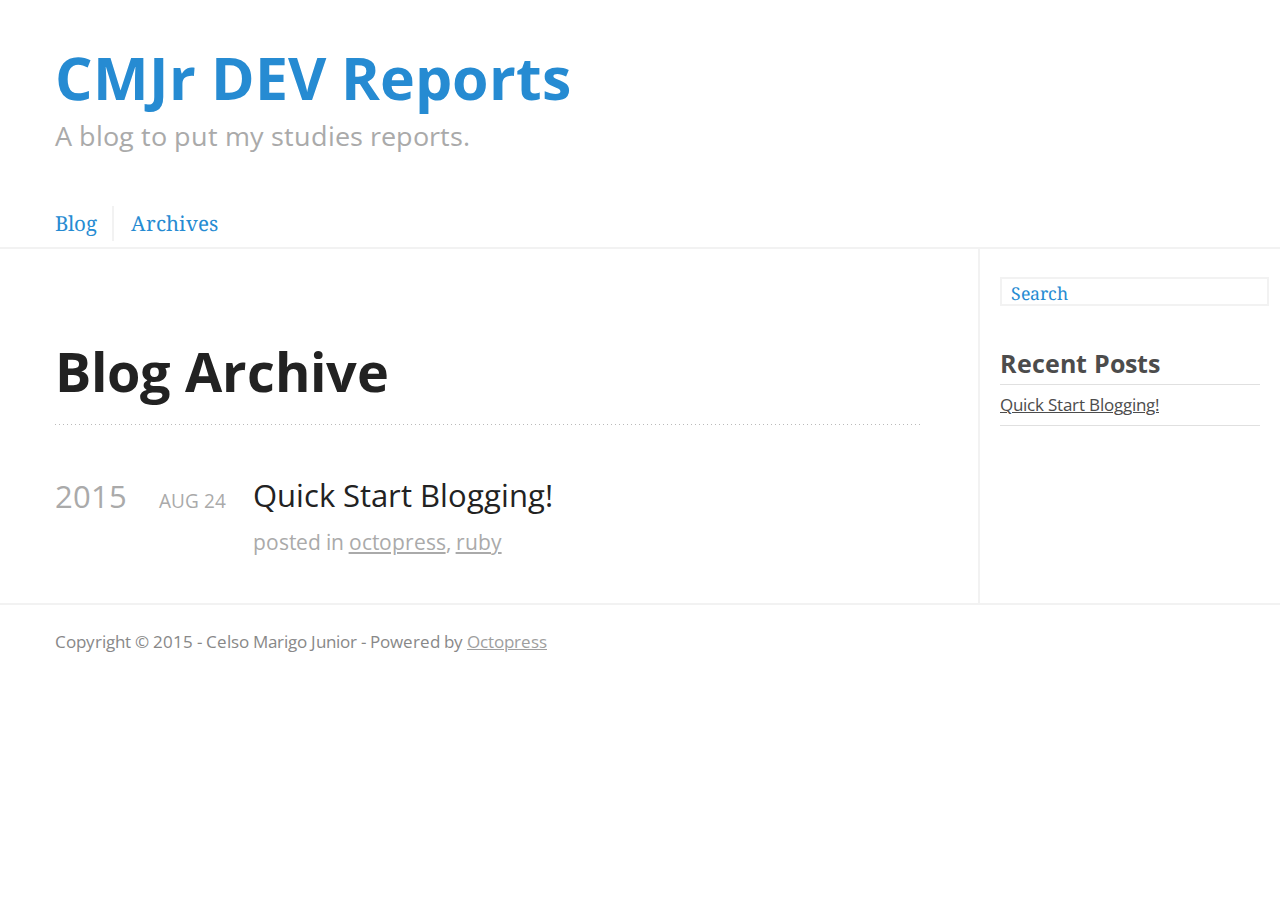
<file: blog/archives/index.html>
<!DOCTYPE html>
<!--[if IEMobile 7 ]><html class="no-js iem7"><![endif]-->
<!--[if lt IE 9]><html class="no-js lte-ie8"><![endif]-->
<!--[if (gt IE 8)|(gt IEMobile 7)|!(IEMobile)|!(IE)]><!--><html class="no-js" lang="en"><!--<![endif]-->
<head>
  <meta charset="utf-8">
  <title>Blog Archive - CMJr DEV Reports</title>
  <meta name="author" content="Celso Marigo Junior">

  
  <meta name="description" content=" Blog Archive 2015 Quick Start Blogging!
Aug 24 2015 posted in octopress, ruby Recent Posts Quick Start Blogging! ">
  

  <!-- http://t.co/dKP3o1e -->
  <meta name="HandheldFriendly" content="True">
  <meta name="MobileOptimized" content="320">
  <meta name="viewport" content="width=device-width, initial-scale=1">

  
  <link rel="canonical" href="http://yoursite.com/blog/archives">
  <link href="/favicon.png" rel="icon">
  <link href="/stylesheets/screen.css" media="screen, projection" rel="stylesheet" type="text/css">
  <link href="/atom.xml" rel="alternate" title="CMJr DEV Reports" type="application/atom+xml">
  <script src="/javascripts/modernizr-2.0.js"></script>
  <script src="//ajax.googleapis.com/ajax/libs/jquery/1.9.1/jquery.min.js"></script>
  <script>!window.jQuery && document.write(unescape('%3Cscript src="./javascripts/libs/jquery.min.js"%3E%3C/script%3E'))</script>
  <script src="/javascripts/octopress.js" type="text/javascript"></script>
  <!--Fonts from Google"s Web font directory at http://google.com/webfonts -->
<link href='https://fonts.googleapis.com/css?family=Noto+Serif:400,700' rel='stylesheet' type='text/css'>
<link href='https://fonts.googleapis.com/css?family=Open+Sans:400,700' rel='stylesheet' type='text/css'>

  

</head>

<body   >
  <header role="banner"><hgroup>
  <h1><a href="/">CMJr DEV Reports</a></h1>
  
    <h2>A blog to put my studies reports.</h2>
  
</hgroup>

</header>
  <nav role="navigation"><ul class="subscription" data-subscription="rss">
  
  
</ul>

<ul class="main-navigation">
  <li><a href="/">Blog</a></li>
  <li><a href="/blog/archives">Archives</a></li>
</ul>

</nav>
  <div id="main">
    <div id="content">
      <div>
<article role="article">
  
  <header>
    <h1 class="entry-title">Blog Archive</h1>
    
  </header>
  
  <div id="blog-archives">



  
  <h2>2015</h2>

<article>
  
<h1><a href="/blog/2015/08/24/quick-start-blogging/">Quick Start Blogging!</a></h1>
<time datetime="2015-08-24T22:52:07-03:00" pubdate><span class='month'>Aug</span> <span class='day'>24</span> <span class='year'>2015</span></time>

<footer>
  <span class="categories">posted in <a class='category' href='/blog/categories/octopress/'>octopress</a>, <a class='category' href='/blog/categories/ruby/'>ruby</a></span>
</footer>


</article>

</div>

  
</article>

</div>

  <aside class="sidebar">
   
<form action="https://www.google.com/search" method="get">
  <fieldset role="search">
    <input type="hidden" name="q" value="site:yoursite.com" />
    <input class="search" type="text" name="q" results="0" placeholder="Search"/>
  </fieldset>
</form>
  
  
    <section>
  <h1>Recent Posts</h1>
  <ul id="recent_posts">
    
      <li class="post">
        <a href="/blog/2015/08/24/quick-start-blogging/">Quick Start Blogging!</a>
      </li>
    
  </ul>
</section>





  
</aside>



    </div>
  </div>
  <footer role="contentinfo"><p>
  Copyright &copy; 2015 - Celso Marigo Junior -
  <span class="credit">Powered by <a href="http://octopress.org">Octopress</a></span>
</p>

</footer>
  







  <script type="text/javascript">
    (function(){
      var twitterWidgets = document.createElement('script');
      twitterWidgets.type = 'text/javascript';
      twitterWidgets.async = true;
      twitterWidgets.src = '//platform.twitter.com/widgets.js';
      document.getElementsByTagName('head')[0].appendChild(twitterWidgets);
    })();
  </script>



<script>
  $(document).ready(function() {  
    var stickyNavTop = $('nav').offset().top;  
      
    var stickyNav = function(){  
      var scrollTop = $(window).scrollTop(); 
      var navHasClassSticky = $('nav').hasClass('sticky');

      if (scrollTop > stickyNavTop && navHasClassSticky) {   
        return true;
      } else if (scrollTop > stickyNavTop) {
        $('nav').hide();
        $('nav').addClass('sticky');
        $('nav').fadeIn('2000');
      } else {  
        $('nav').removeClass('sticky');   
      }  
    };  
      
    stickyNav();  
      
    $(window).scroll(function() {  
      stickyNav();  
    });  
  });  
</script>


</body>
</html>
</file>
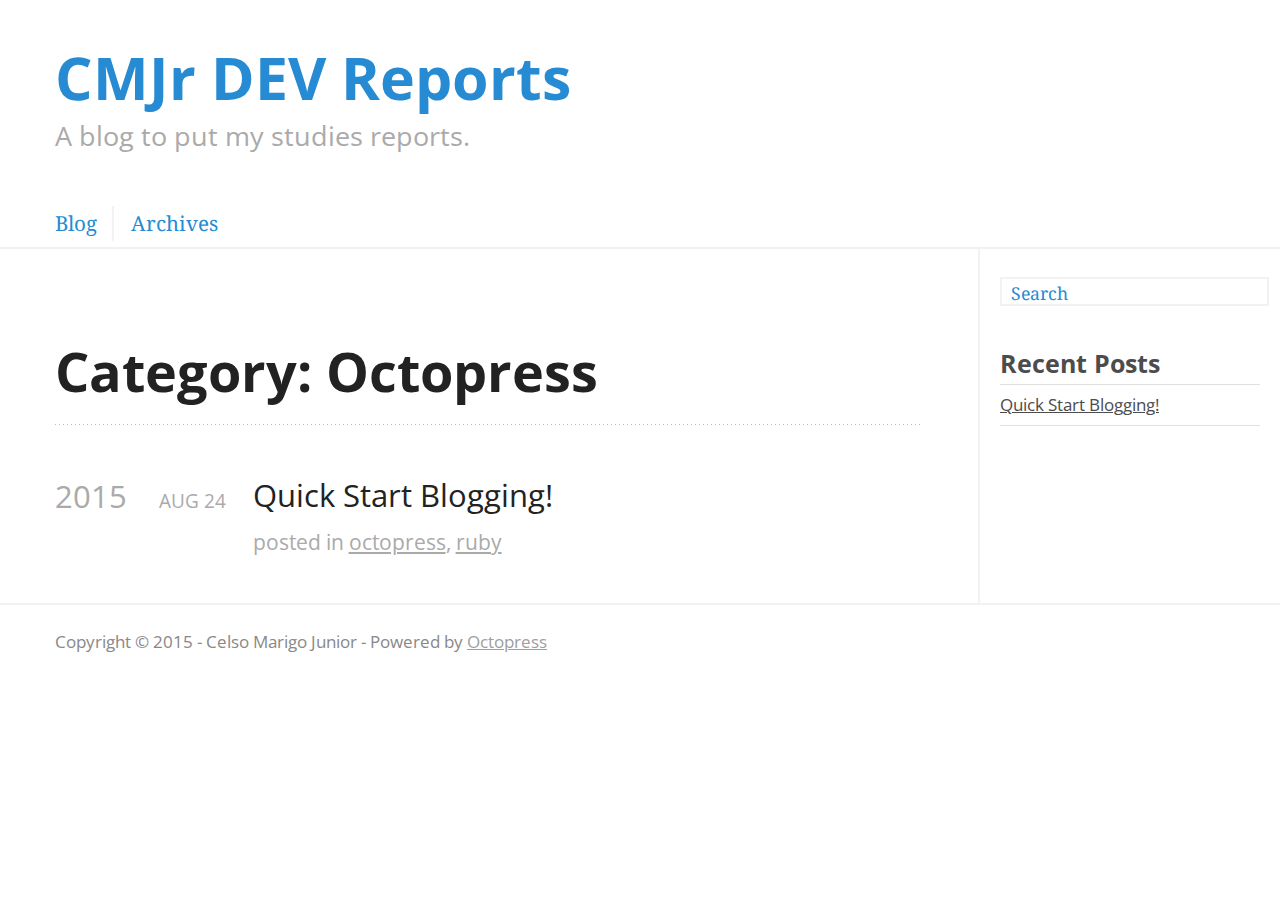
<file: blog/categories/octopress/index.html>
<!DOCTYPE html>
<!--[if IEMobile 7 ]><html class="no-js iem7"><![endif]-->
<!--[if lt IE 9]><html class="no-js lte-ie8"><![endif]-->
<!--[if (gt IE 8)|(gt IEMobile 7)|!(IEMobile)|!(IE)]><!--><html class="no-js" lang="en"><!--<![endif]-->
<head>
  <meta charset="utf-8">
  <title>Category: Octopress - CMJr DEV Reports</title>
  <meta name="author" content="Celso Marigo Junior">

  
  <meta name="description" content="Category: octopress">
  

  <!-- http://t.co/dKP3o1e -->
  <meta name="HandheldFriendly" content="True">
  <meta name="MobileOptimized" content="320">
  <meta name="viewport" content="width=device-width, initial-scale=1">

  
  <link rel="canonical" href="http://yoursite.com/blog/categories/octopress">
  <link href="/favicon.png" rel="icon">
  <link href="/stylesheets/screen.css" media="screen, projection" rel="stylesheet" type="text/css">
  <link href="/atom.xml" rel="alternate" title="CMJr DEV Reports" type="application/atom+xml">
  <script src="/javascripts/modernizr-2.0.js"></script>
  <script src="//ajax.googleapis.com/ajax/libs/jquery/1.9.1/jquery.min.js"></script>
  <script>!window.jQuery && document.write(unescape('%3Cscript src="./javascripts/libs/jquery.min.js"%3E%3C/script%3E'))</script>
  <script src="/javascripts/octopress.js" type="text/javascript"></script>
  <!--Fonts from Google"s Web font directory at http://google.com/webfonts -->
<link href='https://fonts.googleapis.com/css?family=Noto+Serif:400,700' rel='stylesheet' type='text/css'>
<link href='https://fonts.googleapis.com/css?family=Open+Sans:400,700' rel='stylesheet' type='text/css'>

  

</head>

<body   >
  <header role="banner"><hgroup>
  <h1><a href="/">CMJr DEV Reports</a></h1>
  
    <h2>A blog to put my studies reports.</h2>
  
</hgroup>

</header>
  <nav role="navigation"><ul class="subscription" data-subscription="rss">
  
  
</ul>

<ul class="main-navigation">
  <li><a href="/">Blog</a></li>
  <li><a href="/blog/archives">Archives</a></li>
</ul>

</nav>
  <div id="main">
    <div id="content">
      <div>
<article role="article">
  
  <header>
    <h1 class="entry-title">Category: Octopress</h1>
    
  </header>
  
  <div id="blog-archives" class="category">



  
  <h2>2015</h2>

<article>
  
<h1><a href="/blog/2015/08/24/quick-start-blogging/">Quick Start Blogging!</a></h1>
<time datetime="2015-08-24T22:52:07-03:00" pubdate><span class='month'>Aug</span> <span class='day'>24</span> <span class='year'>2015</span></time>

<footer>
  <span class="categories">posted in <a class='category' href='/blog/categories/octopress/'>octopress</a>, <a class='category' href='/blog/categories/ruby/'>ruby</a></span>
</footer>


</article>

</div>

  
</article>

</div>

  <aside class="sidebar">
   
<form action="https://www.google.com/search" method="get">
  <fieldset role="search">
    <input type="hidden" name="q" value="site:yoursite.com" />
    <input class="search" type="text" name="q" results="0" placeholder="Search"/>
  </fieldset>
</form>
  
  
    <section>
  <h1>Recent Posts</h1>
  <ul id="recent_posts">
    
      <li class="post">
        <a href="/blog/2015/08/24/quick-start-blogging/">Quick Start Blogging!</a>
      </li>
    
  </ul>
</section>





  
</aside>



    </div>
  </div>
  <footer role="contentinfo"><p>
  Copyright &copy; 2015 - Celso Marigo Junior -
  <span class="credit">Powered by <a href="http://octopress.org">Octopress</a></span>
</p>

</footer>
  







  <script type="text/javascript">
    (function(){
      var twitterWidgets = document.createElement('script');
      twitterWidgets.type = 'text/javascript';
      twitterWidgets.async = true;
      twitterWidgets.src = '//platform.twitter.com/widgets.js';
      document.getElementsByTagName('head')[0].appendChild(twitterWidgets);
    })();
  </script>



<script>
  $(document).ready(function() {  
    var stickyNavTop = $('nav').offset().top;  
      
    var stickyNav = function(){  
      var scrollTop = $(window).scrollTop(); 
      var navHasClassSticky = $('nav').hasClass('sticky');

      if (scrollTop > stickyNavTop && navHasClassSticky) {   
        return true;
      } else if (scrollTop > stickyNavTop) {
        $('nav').hide();
        $('nav').addClass('sticky');
        $('nav').fadeIn('2000');
      } else {  
        $('nav').removeClass('sticky');   
      }  
    };  
      
    stickyNav();  
      
    $(window).scroll(function() {  
      stickyNav();  
    });  
  });  
</script>


</body>
</html>
</file>
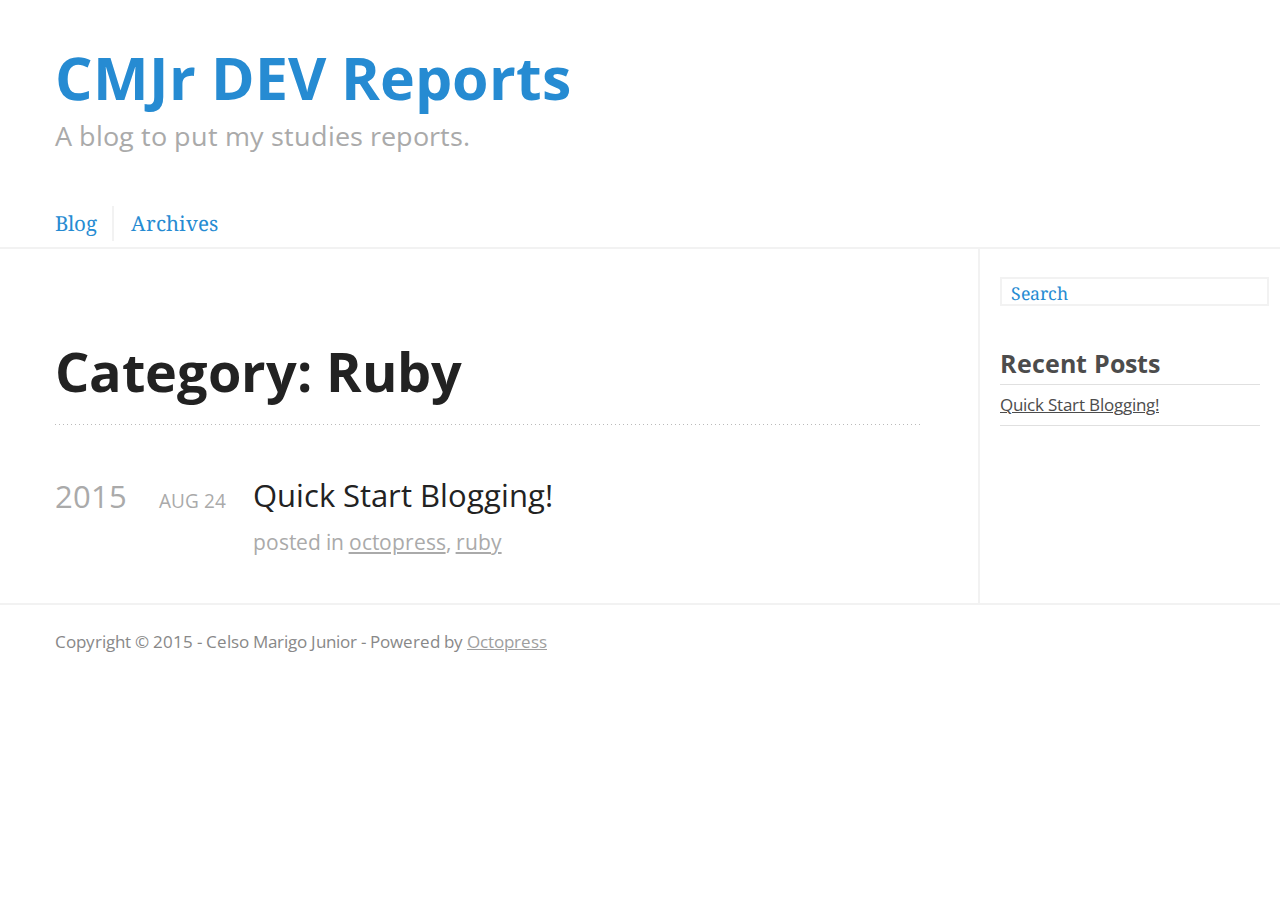
<file: blog/categories/ruby/index.html>
<!DOCTYPE html>
<!--[if IEMobile 7 ]><html class="no-js iem7"><![endif]-->
<!--[if lt IE 9]><html class="no-js lte-ie8"><![endif]-->
<!--[if (gt IE 8)|(gt IEMobile 7)|!(IEMobile)|!(IE)]><!--><html class="no-js" lang="en"><!--<![endif]-->
<head>
  <meta charset="utf-8">
  <title>Category: Ruby - CMJr DEV Reports</title>
  <meta name="author" content="Celso Marigo Junior">

  
  <meta name="description" content="Category: ruby">
  

  <!-- http://t.co/dKP3o1e -->
  <meta name="HandheldFriendly" content="True">
  <meta name="MobileOptimized" content="320">
  <meta name="viewport" content="width=device-width, initial-scale=1">

  
  <link rel="canonical" href="http://yoursite.com/blog/categories/ruby">
  <link href="/favicon.png" rel="icon">
  <link href="/stylesheets/screen.css" media="screen, projection" rel="stylesheet" type="text/css">
  <link href="/atom.xml" rel="alternate" title="CMJr DEV Reports" type="application/atom+xml">
  <script src="/javascripts/modernizr-2.0.js"></script>
  <script src="//ajax.googleapis.com/ajax/libs/jquery/1.9.1/jquery.min.js"></script>
  <script>!window.jQuery && document.write(unescape('%3Cscript src="./javascripts/libs/jquery.min.js"%3E%3C/script%3E'))</script>
  <script src="/javascripts/octopress.js" type="text/javascript"></script>
  <!--Fonts from Google"s Web font directory at http://google.com/webfonts -->
<link href='https://fonts.googleapis.com/css?family=Noto+Serif:400,700' rel='stylesheet' type='text/css'>
<link href='https://fonts.googleapis.com/css?family=Open+Sans:400,700' rel='stylesheet' type='text/css'>

  

</head>

<body   >
  <header role="banner"><hgroup>
  <h1><a href="/">CMJr DEV Reports</a></h1>
  
    <h2>A blog to put my studies reports.</h2>
  
</hgroup>

</header>
  <nav role="navigation"><ul class="subscription" data-subscription="rss">
  
  
</ul>

<ul class="main-navigation">
  <li><a href="/">Blog</a></li>
  <li><a href="/blog/archives">Archives</a></li>
</ul>

</nav>
  <div id="main">
    <div id="content">
      <div>
<article role="article">
  
  <header>
    <h1 class="entry-title">Category: Ruby</h1>
    
  </header>
  
  <div id="blog-archives" class="category">



  
  <h2>2015</h2>

<article>
  
<h1><a href="/blog/2015/08/24/quick-start-blogging/">Quick Start Blogging!</a></h1>
<time datetime="2015-08-24T22:52:07-03:00" pubdate><span class='month'>Aug</span> <span class='day'>24</span> <span class='year'>2015</span></time>

<footer>
  <span class="categories">posted in <a class='category' href='/blog/categories/octopress/'>octopress</a>, <a class='category' href='/blog/categories/ruby/'>ruby</a></span>
</footer>


</article>

</div>

  
</article>

</div>

  <aside class="sidebar">
   
<form action="https://www.google.com/search" method="get">
  <fieldset role="search">
    <input type="hidden" name="q" value="site:yoursite.com" />
    <input class="search" type="text" name="q" results="0" placeholder="Search"/>
  </fieldset>
</form>
  
  
    <section>
  <h1>Recent Posts</h1>
  <ul id="recent_posts">
    
      <li class="post">
        <a href="/blog/2015/08/24/quick-start-blogging/">Quick Start Blogging!</a>
      </li>
    
  </ul>
</section>





  
</aside>



    </div>
  </div>
  <footer role="contentinfo"><p>
  Copyright &copy; 2015 - Celso Marigo Junior -
  <span class="credit">Powered by <a href="http://octopress.org">Octopress</a></span>
</p>

</footer>
  







  <script type="text/javascript">
    (function(){
      var twitterWidgets = document.createElement('script');
      twitterWidgets.type = 'text/javascript';
      twitterWidgets.async = true;
      twitterWidgets.src = '//platform.twitter.com/widgets.js';
      document.getElementsByTagName('head')[0].appendChild(twitterWidgets);
    })();
  </script>



<script>
  $(document).ready(function() {  
    var stickyNavTop = $('nav').offset().top;  
      
    var stickyNav = function(){  
      var scrollTop = $(window).scrollTop(); 
      var navHasClassSticky = $('nav').hasClass('sticky');

      if (scrollTop > stickyNavTop && navHasClassSticky) {   
        return true;
      } else if (scrollTop > stickyNavTop) {
        $('nav').hide();
        $('nav').addClass('sticky');
        $('nav').fadeIn('2000');
      } else {  
        $('nav').removeClass('sticky');   
      }  
    };  
      
    stickyNav();  
      
    $(window).scroll(function() {  
      stickyNav();  
    });  
  });  
</script>


</body>
</html>
</file>
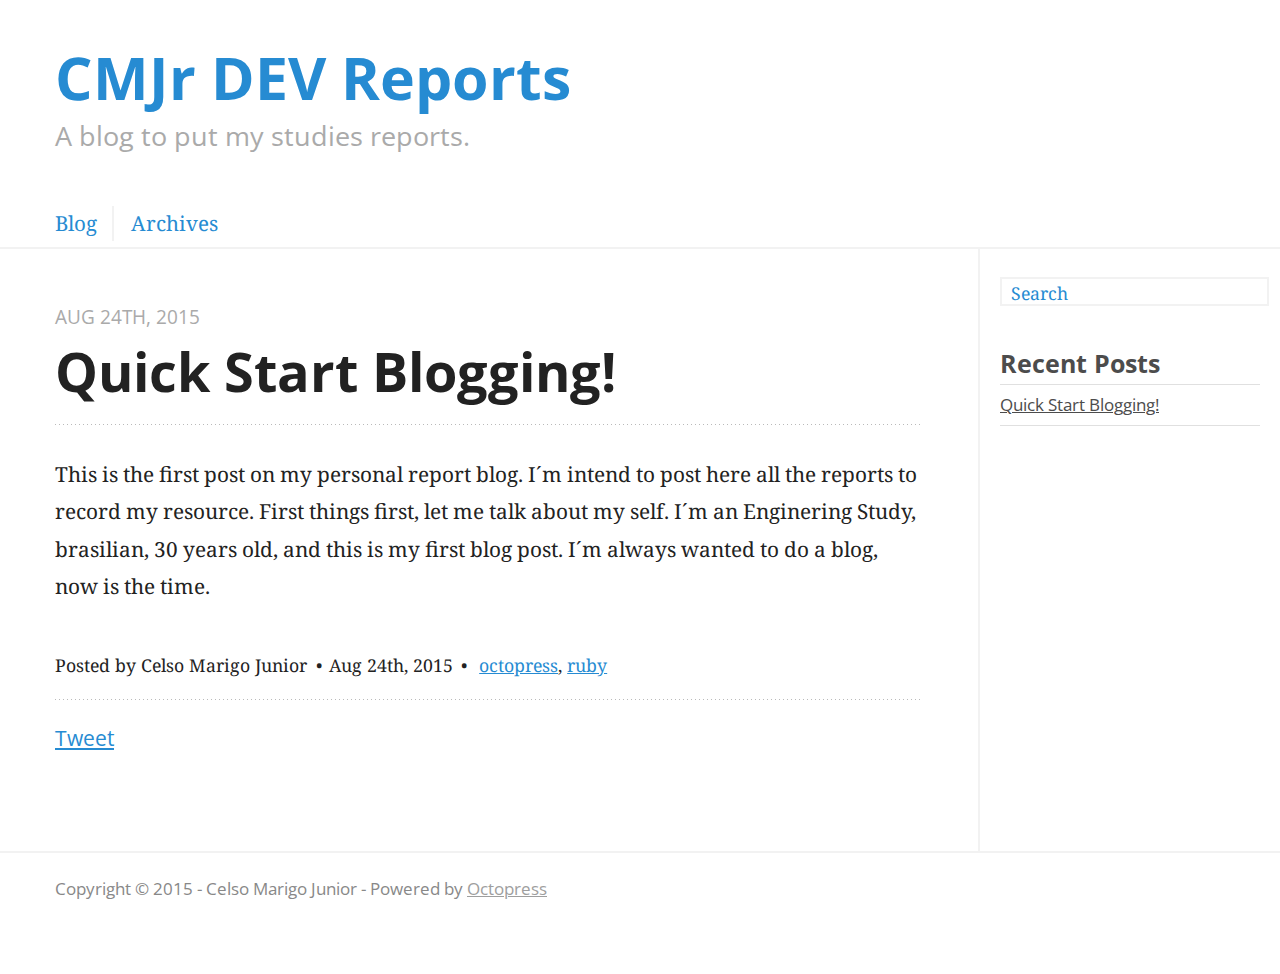
<file: blog/2015/08/24/quick-start-blogging/index.html>
<!DOCTYPE html>
<!--[if IEMobile 7 ]><html class="no-js iem7"><![endif]-->
<!--[if lt IE 9]><html class="no-js lte-ie8"><![endif]-->
<!--[if (gt IE 8)|(gt IEMobile 7)|!(IEMobile)|!(IE)]><!--><html class="no-js" lang="en"><!--<![endif]-->
<head>
  <meta charset="utf-8">
  <title>Quick Start Blogging! - CMJr DEV Reports</title>
  <meta name="author" content="Celso Marigo Junior">

  
  <meta name="description" content="This is the first post on my personal report blog. I´m intend to post here all the reports to record my resource.
First things first, let me talk &hellip;">
  

  <!-- http://t.co/dKP3o1e -->
  <meta name="HandheldFriendly" content="True">
  <meta name="MobileOptimized" content="320">
  <meta name="viewport" content="width=device-width, initial-scale=1">

  
  <link rel="canonical" href="http://yoursite.com/blog/2015/08/24/quick-start-blogging">
  <link href="/favicon.png" rel="icon">
  <link href="/stylesheets/screen.css" media="screen, projection" rel="stylesheet" type="text/css">
  <link href="/atom.xml" rel="alternate" title="CMJr DEV Reports" type="application/atom+xml">
  <script src="/javascripts/modernizr-2.0.js"></script>
  <script src="//ajax.googleapis.com/ajax/libs/jquery/1.9.1/jquery.min.js"></script>
  <script>!window.jQuery && document.write(unescape('%3Cscript src="./javascripts/libs/jquery.min.js"%3E%3C/script%3E'))</script>
  <script src="/javascripts/octopress.js" type="text/javascript"></script>
  <!--Fonts from Google"s Web font directory at http://google.com/webfonts -->
<link href='https://fonts.googleapis.com/css?family=Noto+Serif:400,700' rel='stylesheet' type='text/css'>
<link href='https://fonts.googleapis.com/css?family=Open+Sans:400,700' rel='stylesheet' type='text/css'>

  

</head>

<body   >
  <header role="banner"><hgroup>
  <h1><a href="/">CMJr DEV Reports</a></h1>
  
    <h2>A blog to put my studies reports.</h2>
  
</hgroup>

</header>
  <nav role="navigation"><ul class="subscription" data-subscription="rss">
  
  
</ul>

<ul class="main-navigation">
  <li><a href="/">Blog</a></li>
  <li><a href="/blog/archives">Archives</a></li>
</ul>

</nav>
  <div id="main">
    <div id="content">
      <div>
<article class="hentry" role="article">
  
  <header>
    
      <h1 class="entry-title">Quick Start Blogging!</h1>
    
    
      <p class="meta">
        








  



<time datetime="2015-08-24T22:52:07-03:00" pubdate data-updated="true">Aug 24th, 2015</time>
        
      </p>
    
  </header>


<div class="entry-content"><p>This is the first post on my personal report blog. I´m intend to post here all the reports to record my resource.
First things first, let me talk about my self. I´m an Enginering Study, brasilian, 30 years old, and this is my first blog post. I´m always wanted to do a blog, now is the time.</p>
</div>


  <footer>
    <p class="meta">
      
  

<span class="byline author vcard">Posted by <span class="fn">Celso Marigo Junior</span></span>

      








  



<time datetime="2015-08-24T22:52:07-03:00" pubdate data-updated="true">Aug 24th, 2015</time>
      

<span class="categories">
  
    <a class='category' href='/blog/categories/octopress/'>octopress</a>, <a class='category' href='/blog/categories/ruby/'>ruby</a>
  
</span>


    </p>
    
      <div class="sharing">
  
  <a href="//twitter.com/share" class="twitter-share-button" data-url="http://yoursite.com/blog/2015/08/24/quick-start-blogging/" data-via="" data-counturl="http://yoursite.com/blog/2015/08/24/quick-start-blogging/" >Tweet</a>
  
  
  
</div>

    
    <p class="meta">
      
      
    </p>
  </footer>
</article>

</div>

  <aside class="sidebar">
   
<form action="https://www.google.com/search" method="get">
  <fieldset role="search">
    <input type="hidden" name="q" value="site:yoursite.com" />
    <input class="search" type="text" name="q" results="0" placeholder="Search"/>
  </fieldset>
</form>
  
  
    <section>
  <h1>Recent Posts</h1>
  <ul id="recent_posts">
    
      <li class="post">
        <a href="/blog/2015/08/24/quick-start-blogging/">Quick Start Blogging!</a>
      </li>
    
  </ul>
</section>





  
</aside>



    </div>
  </div>
  <footer role="contentinfo"><p>
  Copyright &copy; 2015 - Celso Marigo Junior -
  <span class="credit">Powered by <a href="http://octopress.org">Octopress</a></span>
</p>

</footer>
  







  <script type="text/javascript">
    (function(){
      var twitterWidgets = document.createElement('script');
      twitterWidgets.type = 'text/javascript';
      twitterWidgets.async = true;
      twitterWidgets.src = '//platform.twitter.com/widgets.js';
      document.getElementsByTagName('head')[0].appendChild(twitterWidgets);
    })();
  </script>



<script>
  $(document).ready(function() {  
    var stickyNavTop = $('nav').offset().top;  
      
    var stickyNav = function(){  
      var scrollTop = $(window).scrollTop(); 
      var navHasClassSticky = $('nav').hasClass('sticky');

      if (scrollTop > stickyNavTop && navHasClassSticky) {   
        return true;
      } else if (scrollTop > stickyNavTop) {
        $('nav').hide();
        $('nav').addClass('sticky');
        $('nav').fadeIn('2000');
      } else {  
        $('nav').removeClass('sticky');   
      }  
    };  
      
    stickyNav();  
      
    $(window).scroll(function() {  
      stickyNav();  
    });  
  });  
</script>


</body>
</html>
</file>
<file: stylesheets/screen.css>
html,body,div,span,applet,object,iframe,h1,h2,h3,h4,h5,h6,p,blockquote,pre,a,abbr,acronym,address,big,cite,code,del,dfn,em,img,ins,kbd,q,s,samp,small,strike,strong,sub,sup,tt,var,b,u,i,center,dl,dt,dd,ol,ul,li,fieldset,form,label,legend,table,caption,tbody,tfoot,thead,tr,th,td,article,aside,canvas,details,embed,figure,figcaption,footer,header,hgroup,menu,nav,output,ruby,section,summary,time,mark,audio,video{margin:0;padding:0;border:0;font:inherit;font-size:100%;vertical-align:baseline}html{line-height:1}ol,ul{list-style:none}table{border-collapse:collapse;border-spacing:0}caption,th,td{text-align:left;font-weight:normal;vertical-align:middle}q,blockquote{quotes:none}q:before,q:after,blockquote:before,blockquote:after{content:"";content:none}a img{border:none}article,aside,details,figcaption,figure,footer,header,hgroup,main,menu,nav,section,summary{display:block}a{color:#268bd2}a:visited{color:#124466}a:focus{color:#32a7f9}a:hover{color:#32a7f9}a:active{color:#0682d8}aside.sidebar a{color:#222}aside.sidebar a:focus{color:#32a7f9}aside.sidebar a:hover{color:#32a7f9}aside.sidebar a:active{color:#0682d8}a{-moz-transition:color 0.3s;-o-transition:color 0.3s;-webkit-transition:color 0.3s;transition:color 0.3s}html{background:#fff url('/images/line-tile.png?1440466657') top left}body>div{background:#f2f2f2 url('/images/noise.png?1440466657') top left;border-bottom:1px solid #f2f2f2}body>div>div{background:#fff url('/images/noise.png?1440466657') top left;border-right:1px solid #e0e0e0}.heading,body>header h1,h1,h2,h3,h4,h5,h6{font-family:"Open Sans",sans-serif}.sans,body>header h2,article header p.meta,article>footer,#content .blog-index footer,html .gist .gist-file .gist-meta,#blog-archives a.category,#blog-archives time,aside.sidebar section,body>footer{font-family:"Open Sans",sans-serif}.serif,body,#content .blog-index a[rel=full-article]{font-family:"Noto Serif",serif}.mono,pre,code,tt,p code,li code{font-family:Menlo,Monaco,"Andale Mono","lucida console","Courier New",monospace}body>header h1{font-size:2.2em;font-family:"Open Sans",sans-serif;font-weight:normal;line-height:1.2em;margin-bottom:0.6667em}body>header h2{font-family:"Open Sans",sans-serif}body{line-height:1.5em;color:#222}h1{font-size:2.2em;line-height:1.2em}@media only screen and (min-width: 992px){body{font-size:1.15em}h1{font-size:2.6em;line-height:1.2em}}h1,h2,h3,h4,h5,h6{text-rendering:optimizelegibility;margin-bottom:1em;font-weight:bold}h2,section h1{font-size:1.5em}h3,section h2,section section h1{font-size:1.3em}h4,section h3,section section h2,section section section h1{font-size:1em}h5,section h4,section section h3{font-size:.9em}h6,section h5,section section h4,section section section h3{font-size:.8em}p,article blockquote,ul,ol{margin-bottom:1.5em}ul{list-style-type:disc}ul ul{list-style-type:circle;margin-bottom:0px}ul ul ul{list-style-type:square;margin-bottom:0px}ol{list-style-type:decimal}ol ol{list-style-type:lower-alpha;margin-bottom:0px}ol ol ol{list-style-type:lower-roman;margin-bottom:0px}ul,ul ul,ul ol,ol,ol ul,ol ol{margin-left:1.3em}ul ul,ul ol,ol ul,ol ol{margin-bottom:0em}strong{font-weight:bold}em{font-style:italic}sup,sub{font-size:0.75em;position:relative;display:inline-block;padding:0 .2em;line-height:.8em}sup{top:-.5em}sub{bottom:-.5em}a[rev='footnote']{font-size:.75em;padding:0 .3em;line-height:1}q{font-style:italic}q:before{content:"\201C"}q:after{content:"\201D"}em,dfn{font-style:italic}strong,dfn{font-weight:bold}del,s{text-decoration:line-through}abbr,acronym{border-bottom:1px dotted;cursor:help}hr{margin-bottom:0.2em}small{font-size:.8em}big{font-size:1.2em}article blockquote{font-style:italic;position:relative;font-size:1.2em;line-height:1.5em;padding-left:1em;border-left:4px solid rgba(170,170,170,0.5)}article blockquote cite{font-style:italic}article blockquote cite a{color:#aaa !important;word-wrap:break-word}article blockquote cite:before{content:'\2014';padding-right:.3em;padding-left:.3em;color:#aaa}@media only screen and (min-width: 992px){article blockquote{padding-left:1.5em;border-left-width:4px}}.pullquote-right:before,.pullquote-left:before{padding:0;border:none;content:attr(data-pullquote);float:right;width:45%;margin:.5em 0 1em 1.5em;position:relative;top:7px;font-size:1.4em;line-height:1.45em}.pullquote-left:before{float:left;margin:.5em 1.5em 1em 0}.force-wrap,article a,aside.sidebar a{white-space:-moz-pre-wrap;white-space:-pre-wrap;white-space:-o-pre-wrap;white-space:pre-wrap;word-wrap:break-word}.group,body>header,body>nav,body>footer,body #content>article,body #content>div>article,body #content>div>section,body div.pagination,aside.sidebar,#main,#content,.sidebar{*zoom:1}.group:after,body>header:after,body>nav:after,body>footer:after,body #content>article:after,body #content>div>article:after,body #content>div>section:after,body div.pagination:after,#main:after,#content:after,.sidebar:after{content:"";display:table;clear:both}body{-webkit-text-size-adjust:none;max-width:1200px;position:relative;margin:0 auto}body>header,body>nav,body>footer,body #content>article,body #content>div>article,body #content>div>section{padding-left:18px;padding-right:18px}@media only screen and (min-width: 480px){body>header,body>nav,body>footer,body #content>article,body #content>div>article,body #content>div>section{padding-left:25px;padding-right:25px}}@media only screen and (min-width: 768px){body>header,body>nav,body>footer,body #content>article,body #content>div>article,body #content>div>section{padding-left:35px;padding-right:35px}}@media only screen and (min-width: 992px){body>header,body>nav,body>footer,body #content>article,body #content>div>article,body #content>div>section{padding-left:55px;padding-right:55px}}body div.pagination{margin-left:18px;margin-right:18px}@media only screen and (min-width: 480px){body div.pagination{margin-left:25px;margin-right:25px}}@media only screen and (min-width: 768px){body div.pagination{margin-left:35px;margin-right:35px}}@media only screen and (min-width: 992px){body div.pagination{margin-left:55px;margin-right:55px}}body>header{font-size:1em;padding-top:1.5em;padding-bottom:1.5em}#content{overflow:hidden}#content>div,#content>article{width:100%}aside.sidebar{float:none;padding:0 18px 1px;background-color:#f7f7f7;border-top:1px solid #e0e0e0}.flex-content,article img,article video,article .flash-video,aside.sidebar img{max-width:100%;height:auto}.basic-alignment.left,article img.left,article video.left,article .left.flash-video,aside.sidebar img.left{float:left;margin-right:1.5em}.basic-alignment.right,article img.right,article video.right,article .right.flash-video,aside.sidebar img.right{float:right;margin-left:1.5em}.basic-alignment.center,article img.center,article video.center,article .center.flash-video,aside.sidebar img.center{display:block;margin:0 auto 1.5em}.basic-alignment.left,article img.left,article video.left,article .left.flash-video,aside.sidebar img.left,.basic-alignment.right,article img.right,article video.right,article .right.flash-video,aside.sidebar img.right{margin-bottom:.8em}.toggle-sidebar,.no-sidebar .toggle-sidebar{display:none}@media only screen and (min-width: 750px){body.sidebar-footer aside.sidebar{float:none;width:auto;clear:left;margin:0;padding:0 35px 1px;background-color:#f7f7f7;border-top:1px solid #eaeaea}body.sidebar-footer aside.sidebar section.odd,body.sidebar-footer aside.sidebar section.even{float:left;width:48%}body.sidebar-footer aside.sidebar section.odd{margin-left:0}body.sidebar-footer aside.sidebar section.even{margin-left:4%}body.sidebar-footer aside.sidebar.thirds section{width:30%;margin-left:5%}body.sidebar-footer aside.sidebar.thirds section.first{margin-left:0;clear:both}}body.sidebar-footer #content{margin-right:0px}body.sidebar-footer .toggle-sidebar{display:none}@media only screen and (min-width: 550px){body>header{font-size:1em}}@media only screen and (min-width: 750px){aside.sidebar{float:none;width:auto;clear:left;margin:0;padding:0 35px 1px;background-color:#f7f7f7;border-top:1px solid #eaeaea}aside.sidebar section.odd,aside.sidebar section.even{float:left;width:48%}aside.sidebar section.odd{margin-left:0}aside.sidebar section.even{margin-left:4%}aside.sidebar.thirds section{width:30%;margin-left:5%}aside.sidebar.thirds section.first{margin-left:0;clear:both}}@media only screen and (min-width: 768px){body{-webkit-text-size-adjust:auto}body>header{font-size:1.2em}#main{padding:0;margin:0 auto}#content{overflow:visible;margin-right:240px;position:relative}.no-sidebar #content{margin-right:0;border-right:0}.collapse-sidebar #content{margin-right:20px}#content>div,#content>article{padding-top:17.5px;padding-bottom:17.5px;float:left}aside.sidebar{width:210px;padding:0 15px 15px;background:none;clear:none;float:left;margin:0 -100% 0 0}aside.sidebar section{width:auto;margin-left:0}aside.sidebar section.odd,aside.sidebar section.even{float:none;width:auto;margin-left:0}.collapse-sidebar aside.sidebar{float:none;width:auto;clear:left;margin:0;padding:0 35px 1px;background-color:#f7f7f7;border-top:1px solid #eaeaea}.collapse-sidebar aside.sidebar section.odd,.collapse-sidebar aside.sidebar section.even{float:left;width:48%}.collapse-sidebar aside.sidebar section.odd{margin-left:0}.collapse-sidebar aside.sidebar section.even{margin-left:4%}.collapse-sidebar aside.sidebar.thirds section{width:30%;margin-left:5%}.collapse-sidebar aside.sidebar.thirds section.first{margin-left:0;clear:both}}@media only screen and (min-width: 992px){body>header{font-size:1.3em}#content{margin-right:300px}#content>div,#content>article{padding-top:27.5px;padding-bottom:27.5px}aside.sidebar{width:260px;padding:1.2em 20px 20px}.collapse-sidebar aside.sidebar{padding-left:55px;padding-right:55px}}@media only screen and (min-width: 768px){ul,ol{margin-left:0}}body>header{background:#fff}body>header h1{display:inline-block;margin:0}body>header h1 a,body>header h1 a:visited,body>header h1 a:hover{color:#268bd2;text-decoration:none}body>header h2{margin:.2em 0 0;font-size:1em;color:#aaa;font-weight:normal}body>nav{position:relative;background-color:#fff;background:none,#fff;border-top:1px solid #fff;border-bottom:1px solid #bfbfbf;padding-top:.35em;padding-bottom:.35em}body>nav form{-moz-background-clip:padding;-o-background-clip:padding-box;-webkit-background-clip:padding;background-clip:padding-box;margin:0;padding:0}body>nav form .search{padding:.3em .5em 0;font-size:.85em;font-family:"Open Sans",sans-serif;line-height:1.1em;width:95%;-moz-border-radius:0.5em;-webkit-border-radius:0.5em;border-radius:0.5em;-moz-background-clip:padding;-o-background-clip:padding-box;-webkit-background-clip:padding;background-clip:padding-box;-moz-box-shadow:#fff 0 1px;-webkit-box-shadow:#fff 0 1px;box-shadow:#fff 0 1px;background-color:#fff;border:1px solid #e6e6e6;color:#888}body>nav form .search:focus{color:#444;border-color:#80b1df;-moz-box-shadow:#80b1df 0 0 4px,#80b1df 0 0 3px inset;-webkit-box-shadow:#80b1df 0 0 4px,#80b1df 0 0 3px inset;box-shadow:#80b1df 0 0 4px,#80b1df 0 0 3px inset;background-color:#fff;outline:none}body>nav fieldset[role=search]{float:right;width:48%}body>nav fieldset.mobile-nav{float:left;width:48%}body>nav fieldset.mobile-nav select{width:100%;font-size:.8em;border:1px solid #888}body>nav ul{display:none}@media only screen and (min-width: 550px){body>nav{font-size:.9em}body>nav ul{margin:0;padding:0;border:0;overflow:hidden;*zoom:1;float:left;display:block;padding-top:.15em}body>nav ul li{list-style-image:none;list-style-type:none;margin-left:0;white-space:nowrap;float:left;padding-left:0;padding-right:0}body>nav ul li:first-child{padding-left:0}body>nav ul li:last-child{padding-right:0}body>nav ul li.last{padding-right:0}body>nav ul.subscription{margin-left:.8em;float:right}body>nav ul.subscription li:last-child a{padding-right:0}body>nav ul li{margin:0}body>nav a{color:#268bd2;font-family:"Open Sans",sans-serif;text-shadow:#fff 0 1px;float:left;text-decoration:none;font-size:1.1em;padding:.1em 0;line-height:1.5em}body>nav a:visited{color:#268bd2}body>nav a:hover{color:#124466}body>nav li+li{border-left:1px solid #e3e3e3;margin-left:.8em}body>nav li+li a{padding-left:.8em;border-left:1px solid #fff}body>nav form{float:right;text-align:left;padding-left:.8em;width:175px}body>nav form .search{width:93%;font-size:.95em;line-height:1.2em}body>nav ul[data-subscription$=email]+form{width:97px}body>nav ul[data-subscription$=email]+form .search{width:91%}body>nav fieldset.mobile-nav{display:none}body>nav fieldset[role=search]{width:99%}}@media only screen and (min-width: 992px){body>nav form{width:215px}body>nav ul[data-subscription$=email]+form{width:147px}}.no-placeholder body>nav .search{background:#fff url('/images/search.png?1440466657') 0.3em 0.25em no-repeat;text-indent:1.3em}@media only screen and (min-width: 550px){.maskImage body>nav ul[data-subscription$=email]+form{width:123px}}@media only screen and (min-width: 992px){.maskImage body>nav ul[data-subscription$=email]+form{width:173px}}.maskImage ul.subscription{position:relative;top:.2em}.maskImage ul.subscription li,.maskImage ul.subscription a{border:0;padding:0}.maskImage a[rel=subscribe-rss]{position:relative;top:0px;text-indent:-999999em;background-color:#fff;border:0;padding:0}.maskImage a[rel=subscribe-rss],.maskImage a[rel=subscribe-rss]:after{-webkit-mask-image:url('/images/rss.png?1440466657');-moz-mask-image:url('/images/rss.png?1440466657');-ms-mask-image:url('/images/rss.png?1440466657');-o-mask-image:url('/images/rss.png?1440466657');mask-image:url('/images/rss.png?1440466657');-webkit-mask-repeat:no-repeat;-moz-mask-repeat:no-repeat;-ms-mask-repeat:no-repeat;-o-mask-repeat:no-repeat;mask-repeat:no-repeat;width:22px;height:22px}.maskImage a[rel=subscribe-rss]:after{content:"";position:absolute;top:-1px;left:0;background-color:#8dc4ea}.maskImage a[rel=subscribe-rss]:hover:after{background-color:#78b9e6}.maskImage a[rel=subscribe-email]{position:relative;top:0px;text-indent:-999999em;background-color:#fff;border:0;padding:0}.maskImage a[rel=subscribe-email],.maskImage a[rel=subscribe-email]:after{-webkit-mask-image:url('/images/email.png?1440466657');-moz-mask-image:url('/images/email.png?1440466657');-ms-mask-image:url('/images/email.png?1440466657');-o-mask-image:url('/images/email.png?1440466657');mask-image:url('/images/email.png?1440466657');-webkit-mask-repeat:no-repeat;-moz-mask-repeat:no-repeat;-ms-mask-repeat:no-repeat;-o-mask-repeat:no-repeat;mask-repeat:no-repeat;width:28px;height:22px}.maskImage a[rel=subscribe-email]:after{content:"";position:absolute;top:-1px;left:0;background-color:#8dc4ea}.maskImage a[rel=subscribe-email]:hover:after{background-color:#78b9e6}article{padding-top:1em}article header{position:relative;padding-top:2em;padding-bottom:1em;margin-bottom:1em;background:url('[data-uri]') bottom left repeat-x}article header h1{margin:0}article header h1 a{text-decoration:none}article header h1 a:hover{text-decoration:underline}article header p{font-size:.9em;color:#aaa;margin:0}article header p.meta{text-transform:uppercase;position:absolute;top:0}@media only screen and (min-width: 768px){article header{margin-bottom:1.5em;padding-bottom:1em;background:url('[data-uri]') bottom left repeat-x}}article h2{padding-top:0.8em;background:url('[data-uri]') top left repeat-x}.entry-content article h2:first-child,article header+h2{padding-top:0}article h2:first-child,article header+h2{background:none}article .feature{padding-top:.5em;margin-bottom:1em;padding-bottom:1em;background:url('[data-uri]') bottom left repeat-x;font-size:2.0em;font-style:italic;line-height:1.3em}article img,article video,article .flash-video{-moz-border-radius:0.3em;-webkit-border-radius:0.3em;border-radius:0.3em;-moz-box-shadow:rgba(0,0,0,0.15) 0 1px 4px;-webkit-box-shadow:rgba(0,0,0,0.15) 0 1px 4px;box-shadow:rgba(0,0,0,0.15) 0 1px 4px;-moz-box-sizing:border-box;-webkit-box-sizing:border-box;box-sizing:border-box;border:#fff 0.5em solid}article video,article .flash-video{margin:0 auto 1.5em}article video{display:block;width:100%}article .flash-video>div{position:relative;display:block;padding-bottom:56.25%;padding-top:1px;height:0;overflow:hidden}article .flash-video>div iframe,article .flash-video>div object,article .flash-video>div embed{position:absolute;top:0;left:0;width:100%;height:100%}article>footer{padding-bottom:2.5em;margin-top:2em}article>footer p.meta{margin-bottom:.8em;font-size:.85em;clear:both;overflow:hidden}.blog-index article+article{background:url('[data-uri]') top left repeat-x}#content .blog-index{padding-top:0;padding-bottom:0}#content .blog-index article{padding-top:2em}#content .blog-index article header{background:none;padding-bottom:0}#content .blog-index article h1{font-size:2.2em}#content .blog-index article h1 a{color:inherit}#content .blog-index article h1 a:hover{color:#32a7f9}#content .blog-index a[rel=full-article]{background:#f2f2f2;display:inline-block;padding:.4em .8em;margin-right:.5em;text-decoration:none;color:#666;-moz-transition:background-color 0.5s;-o-transition:background-color 0.5s;-webkit-transition:background-color 0.5s;transition:background-color 0.5s}#content .blog-index a[rel=full-article]:hover{background:#32a7f9;text-shadow:none;color:#fff}#content .blog-index footer{margin-top:1em}.separator,article>footer .byline+time:before,article>footer time+time:before,article>footer .comments:before,article>footer .byline ~ .categories:before{content:"\2022 ";padding:0 .4em 0 .2em;display:inline-block}#content div.pagination{text-align:center;font-size:.95em;position:relative;background:url('[data-uri]') top left repeat-x;padding-top:1.5em;padding-bottom:1.5em}#content div.pagination a{text-decoration:none;color:#aaa}#content div.pagination a.prev{position:absolute;left:0}#content div.pagination a.next{position:absolute;right:0}#content div.pagination a:hover{color:#32a7f9}#content div.pagination a[href*=archive]:before,#content div.pagination a[href*=archive]:after{content:'\2014';padding:0 .3em}p.meta+.sharing{padding-top:1em;padding-left:0;background:url('[data-uri]') top left repeat-x}#fb-root{display:none}.highlight,html .gist .gist-file .gist-syntax .gist-highlight{border:1px solid #05232b !important}.highlight table td.code,html .gist .gist-file .gist-syntax .gist-highlight table td.code{width:100%}.highlight .line-numbers,html .gist .gist-file .gist-syntax .highlight .line_numbers{text-align:right;font-size:13px;line-height:1.45em;background:#073642 url('/images/noise.png?1440466657') top left !important;border-right:1px solid #00232c !important;-moz-box-shadow:#083e4b -1px 0 inset;-webkit-box-shadow:#083e4b -1px 0 inset;box-shadow:#083e4b -1px 0 inset;text-shadow:#021014 0 -1px;padding:.8em !important;-moz-border-radius:0;-webkit-border-radius:0;border-radius:0}.highlight .line-numbers span,html .gist .gist-file .gist-syntax .highlight .line_numbers span{color:#586e75 !important}figure.code,.gist-file,pre{-moz-box-shadow:rgba(0,0,0,0.06) 0 0 10px;-webkit-box-shadow:rgba(0,0,0,0.06) 0 0 10px;box-shadow:rgba(0,0,0,0.06) 0 0 10px}figure.code .highlight pre,.gist-file .highlight pre,pre .highlight pre{-moz-box-shadow:none;-webkit-box-shadow:none;box-shadow:none}.gist .highlight *::-moz-selection,figure.code .highlight *::-moz-selection{background:#386774;color:inherit;text-shadow:#002b36 0 1px}.gist .highlight *::-webkit-selection,figure.code .highlight *::-webkit-selection{background:#386774;color:inherit;text-shadow:#002b36 0 1px}.gist .highlight *::selection,figure.code .highlight *::selection{background:#386774;color:inherit;text-shadow:#002b36 0 1px}html .gist .gist-file{margin-bottom:1.8em;position:relative;border:none;padding-top:26px !important}html .gist .gist-file .highlight{margin-bottom:0}html .gist .gist-file .gist-syntax{border-bottom:0 !important;background:none !important}html .gist .gist-file .gist-syntax .gist-highlight{background:#002b36 !important}html .gist .gist-file .gist-syntax .highlight pre{padding:0}html .gist .gist-file .gist-meta{padding:.6em 0.8em;border:1px solid #083e4b !important;color:#586e75;font-size:.7em !important;background:#073642 url('/images/noise.png?1440466657') top left;line-height:1.5em}html .gist .gist-file .gist-meta a{color:#76888b !important;text-decoration:none}html .gist .gist-file .gist-meta a:hover,html .gist .gist-file .gist-meta a:focus{text-decoration:underline}html .gist .gist-file .gist-meta a:hover{color:#93a1a1 !important}html .gist .gist-file .gist-meta a[href*='#file']{position:absolute;top:0;left:0;right:-10px;color:#474747 !important}html .gist .gist-file .gist-meta a[href*='#file']:hover{color:#268bd2 !important}html .gist .gist-file .gist-meta a[href*=raw]{top:.4em}pre{background:#002b36 url('/images/noise.png?1440466657') top left;-moz-border-radius:0.4em;-webkit-border-radius:0.4em;border-radius:0.4em;border:1px solid #05232b;line-height:1.45em;font-size:13px;margin-bottom:2.1em;padding:.8em 1em;color:#93a1a1;overflow:auto}h3.filename+pre{-moz-border-radius-topleft:0px;-webkit-border-top-left-radius:0px;border-top-left-radius:0px;-moz-border-radius-topright:0px;-webkit-border-top-right-radius:0px;border-top-right-radius:0px}p code,li code{display:inline-block;white-space:no-wrap;background:#fff;font-size:.8em;line-height:1.5em;color:#555;border:1px solid #ddd;-moz-border-radius:0.4em;-webkit-border-radius:0.4em;border-radius:0.4em;padding:0 .3em;margin:-1px 0}p pre code,li pre code{font-size:1em !important;background:none;border:none;color:inherit}.pre-code,html .gist .gist-file .gist-syntax .highlight pre,.highlight code{font-family:Menlo,Monaco,"Andale Mono","lucida console","Courier New",monospace !important;overflow:scroll;overflow-y:hidden;display:block;padding:.8em;overflow-x:auto;line-height:1.45em;background:#002b36 url('/images/noise.png?1440466657') top left !important;color:#93a1a1 !important}.pre-code span,html .gist .gist-file .gist-syntax .highlight pre span,.highlight code span{color:#93a1a1 !important}.pre-code span,html .gist .gist-file .gist-syntax .highlight pre span,.highlight code span{font-style:normal !important;font-weight:normal !important}.pre-code .c,html .gist .gist-file .gist-syntax .highlight pre .c,.highlight code .c{color:#586e75 !important;font-style:italic !important}.pre-code .cm,html .gist .gist-file .gist-syntax .highlight pre .cm,.highlight code .cm{color:#586e75 !important;font-style:italic !important}.pre-code .cp,html .gist .gist-file .gist-syntax .highlight pre .cp,.highlight code .cp{color:#586e75 !important;font-style:italic !important}.pre-code .c1,html .gist .gist-file .gist-syntax .highlight pre .c1,.highlight code .c1{color:#586e75 !important;font-style:italic !important}.pre-code .cs,html .gist .gist-file .gist-syntax .highlight pre .cs,.highlight code .cs{color:#586e75 !important;font-weight:bold !important;font-style:italic !important}.pre-code .err,html .gist .gist-file .gist-syntax .highlight pre .err,.highlight code .err{color:#dc322f !important;background:none !important}.pre-code .k,html .gist .gist-file .gist-syntax .highlight pre .k,.highlight code .k{color:#cb4b16 !important}.pre-code .o,html .gist .gist-file .gist-syntax .highlight pre .o,.highlight code .o{color:#93a1a1 !important;font-weight:bold !important}.pre-code .p,html .gist .gist-file .gist-syntax .highlight pre .p,.highlight code .p{color:#93a1a1 !important}.pre-code .ow,html .gist .gist-file .gist-syntax .highlight pre .ow,.highlight code .ow{color:#2aa198 !important;font-weight:bold !important}.pre-code .gd,html .gist .gist-file .gist-syntax .highlight pre .gd,.highlight code .gd{color:#93a1a1 !important;background-color:#372d34 !important;display:inline-block}.pre-code .gd .x,html .gist .gist-file .gist-syntax .highlight pre .gd .x,.highlight code .gd .x{color:#93a1a1 !important;background-color:#4d2d34 !important;display:inline-block}.pre-code .ge,html .gist .gist-file .gist-syntax .highlight pre .ge,.highlight code .ge{color:#93a1a1 !important;font-style:italic !important}.pre-code .gh,html .gist .gist-file .gist-syntax .highlight pre .gh,.highlight code .gh{color:#586e75 !important}.pre-code .gi,html .gist .gist-file .gist-syntax .highlight pre .gi,.highlight code .gi{color:#93a1a1 !important;background-color:#1b412b !important;display:inline-block}.pre-code .gi .x,html .gist .gist-file .gist-syntax .highlight pre .gi .x,.highlight code .gi .x{color:#93a1a1 !important;background-color:#355720 !important;display:inline-block}.pre-code .gs,html .gist .gist-file .gist-syntax .highlight pre .gs,.highlight code .gs{color:#93a1a1 !important;font-weight:bold !important}.pre-code .gu,html .gist .gist-file .gist-syntax .highlight pre .gu,.highlight code .gu{color:#6c71c4 !important}.pre-code .kc,html .gist .gist-file .gist-syntax .highlight pre .kc,.highlight code .kc{color:#859900 !important;font-weight:bold !important}.pre-code .kd,html .gist .gist-file .gist-syntax .highlight pre .kd,.highlight code .kd{color:#268bd2 !important}.pre-code .kp,html .gist .gist-file .gist-syntax .highlight pre .kp,.highlight code .kp{color:#cb4b16 !important;font-weight:bold !important}.pre-code .kr,html .gist .gist-file .gist-syntax .highlight pre .kr,.highlight code .kr{color:#d33682 !important;font-weight:bold !important}.pre-code .kt,html .gist .gist-file .gist-syntax .highlight pre .kt,.highlight code .kt{color:#2aa198 !important}.pre-code .n,html .gist .gist-file .gist-syntax .highlight pre .n,.highlight code .n{color:#268bd2 !important}.pre-code .na,html .gist .gist-file .gist-syntax .highlight pre .na,.highlight code .na{color:#268bd2 !important}.pre-code .nb,html .gist .gist-file .gist-syntax .highlight pre .nb,.highlight code .nb{color:#859900 !important}.pre-code .nc,html .gist .gist-file .gist-syntax .highlight pre .nc,.highlight code .nc{color:#d33682 !important}.pre-code .no,html .gist .gist-file .gist-syntax .highlight pre .no,.highlight code .no{color:#b58900 !important}.pre-code .nl,html .gist .gist-file .gist-syntax .highlight pre .nl,.highlight code .nl{color:#859900 !important}.pre-code .ne,html .gist .gist-file .gist-syntax .highlight pre .ne,.highlight code .ne{color:#268bd2 !important;font-weight:bold !important}.pre-code .nf,html .gist .gist-file .gist-syntax .highlight pre .nf,.highlight code .nf{color:#268bd2 !important;font-weight:bold !important}.pre-code .nn,html .gist .gist-file .gist-syntax .highlight pre .nn,.highlight code .nn{color:#b58900 !important}.pre-code .nt,html .gist .gist-file .gist-syntax .highlight pre .nt,.highlight code .nt{color:#268bd2 !important;font-weight:bold !important}.pre-code .nx,html .gist .gist-file .gist-syntax .highlight pre .nx,.highlight code .nx{color:#b58900 !important}.pre-code .vg,html .gist .gist-file .gist-syntax .highlight pre .vg,.highlight code .vg{color:#268bd2 !important}.pre-code .vi,html .gist .gist-file .gist-syntax .highlight pre .vi,.highlight code .vi{color:#268bd2 !important}.pre-code .nv,html .gist .gist-file .gist-syntax .highlight pre .nv,.highlight code .nv{color:#268bd2 !important}.pre-code .mf,html .gist .gist-file .gist-syntax .highlight pre .mf,.highlight code .mf{color:#2aa198 !important}.pre-code .m,html .gist .gist-file .gist-syntax .highlight pre .m,.highlight code .m{color:#2aa198 !important}.pre-code .mh,html .gist .gist-file .gist-syntax .highlight pre .mh,.highlight code .mh{color:#2aa198 !important}.pre-code .mi,html .gist .gist-file .gist-syntax .highlight pre .mi,.highlight code .mi{color:#2aa198 !important}.pre-code .s,html .gist .gist-file .gist-syntax .highlight pre .s,.highlight code .s{color:#2aa198 !important}.pre-code .sd,html .gist .gist-file .gist-syntax .highlight pre .sd,.highlight code .sd{color:#2aa198 !important}.pre-code .s2,html .gist .gist-file .gist-syntax .highlight pre .s2,.highlight code .s2{color:#2aa198 !important}.pre-code .se,html .gist .gist-file .gist-syntax .highlight pre .se,.highlight code .se{color:#dc322f !important}.pre-code .si,html .gist .gist-file .gist-syntax .highlight pre .si,.highlight code .si{color:#268bd2 !important}.pre-code .sr,html .gist .gist-file .gist-syntax .highlight pre .sr,.highlight code .sr{color:#2aa198 !important}.pre-code .s1,html .gist .gist-file .gist-syntax .highlight pre .s1,.highlight code .s1{color:#2aa198 !important}.pre-code div .gd,html .gist .gist-file .gist-syntax .highlight pre div .gd,.highlight code div .gd,.pre-code div .gd .x,html .gist .gist-file .gist-syntax .highlight pre div .gd .x,.highlight code div .gd .x,.pre-code div .gi,html .gist .gist-file .gist-syntax .highlight pre div .gi,.highlight code div .gi,.pre-code div .gi .x,html .gist .gist-file .gist-syntax .highlight pre div .gi .x,.highlight code div .gi .x{display:inline-block;width:100%}.highlight,.gist-highlight{margin-bottom:1.8em;background:#002b36;overflow-y:hidden;overflow-x:auto}.highlight pre,.gist-highlight pre{background:none;-moz-border-radius:0px;-webkit-border-radius:0px;border-radius:0px;border:none;padding:0;margin-bottom:0}pre::-webkit-scrollbar,.highlight::-webkit-scrollbar,.gist-highlight::-webkit-scrollbar{height:.5em;background:rgba(255,255,255,0.15)}pre::-webkit-scrollbar-thumb:horizontal,.highlight::-webkit-scrollbar-thumb:horizontal,.gist-highlight::-webkit-scrollbar-thumb:horizontal{background:rgba(255,255,255,0.2);-webkit-border-radius:4px;border-radius:4px}.highlight code{background:#000}figure.code{background:none;padding:0;border:0;margin-bottom:1.5em}figure.code pre{margin-bottom:0}figure.code figcaption{position:relative}figure.code .highlight{margin-bottom:0}.code-title,html .gist .gist-file .gist-meta a[href*='#file'],h3.filename,figure.code figcaption{text-align:center;font-size:13px;line-height:2em;text-shadow:#cbcccc 0 1px 0;color:#474747;font-weight:normal;margin-bottom:0;-moz-border-radius-topleft:5px;-webkit-border-top-left-radius:5px;border-top-left-radius:5px;-moz-border-radius-topright:5px;-webkit-border-top-right-radius:5px;border-top-right-radius:5px;font-family:"Helvetica Neue", Arial, "Lucida Grande", "Lucida Sans Unicode", Lucida, sans-serif;background:#aaa url('/images/code_bg.png?1440466657') top repeat-x;border:1px solid #565656;border-top-color:#cbcbcb;border-left-color:#a5a5a5;border-right-color:#a5a5a5;border-bottom:0}.download-source,html .gist .gist-file .gist-meta a[href*=raw],figure.code figcaption a{position:absolute;right:.8em;text-decoration:none;color:#666 !important;z-index:1;font-size:13px;text-shadow:#cbcccc 0 1px 0;padding-left:3em}.download-source:hover,html .gist .gist-file .gist-meta a[href*=raw]:hover,figure.code figcaption a:hover,.download-source:focus,html .gist .gist-file .gist-meta a[href*=raw]:focus,figure.code figcaption a:focus{text-decoration:underline}#archive #content>div,#archive #content>div>article{padding-top:0}#blog-archives{color:#aaa}#blog-archives article{padding:1em 0 1em;position:relative;background:url('[data-uri]') bottom left repeat-x}#blog-archives article:last-child{background:none}#blog-archives article footer{padding:0;margin:0}#blog-archives h1{color:#222;margin-bottom:.3em}#blog-archives h2{display:none}#blog-archives h1{font-size:1.5em}#blog-archives h1 a{text-decoration:none;color:inherit;font-weight:normal;display:inline-block}#blog-archives h1 a:hover,#blog-archives h1 a:focus{text-decoration:underline}#blog-archives h1 a:hover{color:#32a7f9}#blog-archives a.category,#blog-archives time{color:#aaa}#blog-archives .entry-content{display:none}#blog-archives time{font-size:.9em;line-height:1.2em}#blog-archives time .month,#blog-archives time .day{display:inline-block}#blog-archives time .month{text-transform:uppercase}#blog-archives p{margin-bottom:1em}#blog-archives a,#blog-archives .entry-content a{color:inherit}#blog-archives a:hover,#blog-archives .entry-content a:hover{color:#32a7f9}#blog-archives a:hover{color:#32a7f9}@media only screen and (min-width: 550px){#blog-archives article{margin-left:5em}#blog-archives h2{margin-bottom:.3em;font-weight:normal;display:inline-block;position:relative;top:-1px;float:left}#blog-archives h2:first-child{padding-top:.75em}#blog-archives time{position:absolute;text-align:right;left:0em;top:1.8em}#blog-archives .year{display:none}#blog-archives article{padding-left:4.5em;padding-bottom:.7em}#blog-archives a.category{line-height:1.1em}}#content>.category article{margin-left:0;padding-left:6.8em}#content>.category .year{display:inline}.side-shadow-border,aside.sidebar section h1,aside.sidebar li{-moz-box-shadow:#fff 0 1px;-webkit-box-shadow:#fff 0 1px;box-shadow:#fff 0 1px}aside.sidebar{overflow:hidden;color:#4c4c4c;text-shadow:#fff 0 1px}aside.sidebar section{font-size:.8em;line-height:1.4em;margin-bottom:1.5em}aside.sidebar section h1{margin:1.5em 0 0;padding-bottom:.2em;border-bottom:1px solid #e0e0e0}aside.sidebar section h1+p{padding-top:.4em}aside.sidebar img{-moz-border-radius:0.3em;-webkit-border-radius:0.3em;border-radius:0.3em;-moz-box-shadow:rgba(0,0,0,0.15) 0 1px 4px;-webkit-box-shadow:rgba(0,0,0,0.15) 0 1px 4px;box-shadow:rgba(0,0,0,0.15) 0 1px 4px;-moz-box-sizing:border-box;-webkit-box-sizing:border-box;box-sizing:border-box;border:#fff 0.3em solid}aside.sidebar ul{margin-bottom:0.5em;margin-left:0}aside.sidebar li{list-style:none;padding:.5em 0;margin:0;border-bottom:1px solid #e0e0e0}aside.sidebar li p:last-child{margin-bottom:0}aside.sidebar a{color:inherit;-moz-transition:color 0.5s;-o-transition:color 0.5s;-webkit-transition:color 0.5s;transition:color 0.5s}aside.sidebar:hover a{color:#222}aside.sidebar:hover a:hover{color:#32a7f9}.aside-alt-link,#pinboard_linkroll .pin-tag{color:#7f7f7f}.aside-alt-link:hover,#pinboard_linkroll .pin-tag:hover{color:#32a7f9}@media only screen and (min-width: 768px){.toggle-sidebar{outline:none;position:absolute;right:-10px;top:0;bottom:0;display:inline-block;text-decoration:none;color:#cecece;width:9px;cursor:pointer}.toggle-sidebar:hover{background:#e9e9e9;background:url('[data-uri]');background:-webkit-gradient(linear, 0% 50%, 100% 50%, color-stop(0%, rgba(224,224,224,0.5)),color-stop(100%, rgba(224,224,224,0)));background:-moz-linear-gradient(left, rgba(224,224,224,0.5),rgba(224,224,224,0));background:-webkit-linear-gradient(left, rgba(224,224,224,0.5),rgba(224,224,224,0));background:linear-gradient(to right, rgba(224,224,224,0.5),rgba(224,224,224,0))}.toggle-sidebar:after{position:absolute;right:-11px;top:0;width:20px;font-size:1.2em;line-height:1.1em;padding-bottom:.15em;-moz-border-radius-bottomright:0.3em;-webkit-border-bottom-right-radius:0.3em;border-bottom-right-radius:0.3em;text-align:center;background:#fff url('/images/noise.png?1440466657') top left;border-bottom:1px solid #e0e0e0;border-right:1px solid #e0e0e0;content:"\00BB";text-indent:-1px}.collapse-sidebar .toggle-sidebar{text-indent:0px;right:-20px;width:19px}.collapse-sidebar .toggle-sidebar:hover{background:#e9e9e9}.collapse-sidebar .toggle-sidebar:after{border-left:1px solid #e0e0e0;text-shadow:#fff 0 1px;content:"\00AB";left:0px;right:0;text-align:center;text-indent:0;border:0;border-right-width:0;background:none}}.googleplus h1{-moz-box-shadow:none !important;-webkit-box-shadow:none !important;-o-box-shadow:none !important;box-shadow:none !important;border-bottom:0px none !important}.googleplus a{text-decoration:none;white-space:normal !important;line-height:32px}.googleplus a img{float:left;margin-right:0.5em;border:0 none}.googleplus-hidden{position:absolute;top:-1000em;left:-1000em}#pinboard_linkroll .pin-title,#pinboard_linkroll .pin-description{display:block;margin-bottom:.5em}#pinboard_linkroll .pin-tag{text-decoration:none}#pinboard_linkroll .pin-tag:hover,#pinboard_linkroll .pin-tag:focus{text-decoration:underline}#pinboard_linkroll .pin-tag:after{content:','}#pinboard_linkroll .pin-tag:last-child:after{content:''}.delicious-posts a.delicious-link{margin-bottom:.5em;display:block}.delicious-posts p{font-size:1em}body>footer{font-size:.8em;color:#888;text-shadow:#fff 0 1px;background-color:#fff;background:#fff,#fff;border-top:1px solid #fff;position:relative;padding-top:1em;padding-bottom:1em;margin-bottom:3em;-moz-border-radius-bottomleft:0.4em;-webkit-border-bottom-left-radius:0.4em;border-bottom-left-radius:0.4em;-moz-border-radius-bottomright:0.4em;-webkit-border-bottom-right-radius:0.4em;border-bottom-right-radius:0.4em;z-index:1}body>footer a{color:#9e9e9e}body>footer a:visited{color:#9e9e9e}body>footer a:hover{color:#484848}body>footer p:last-child{margin-bottom:0}html{background:#fff}body{line-height:1.8em;font-size:1.1em;max-width:1320px}body>div{background:#fff !important;border-bottom:2px solid #f2f2f2}body>div>div{border-right:2px solid #f2f2f2;background:#fff !important}body>nav{border-bottom:2px solid #f2f2f2}body>nav li+li{border-left:2px solid #f2f2f2}body>nav a{font-family:"Noto Serif",serif}body>header h1 a{font-weight:bold}body #content .blog-index article table{font-size:90%;margin-bottom:1.5em}body #content .blog-index article table thead tr{border-bottom:1px solid #e0e0e0}body #content .blog-index article table th{font-weight:bold;padding-right:20px}body #content .blog-index article table td{padding:0 20px 10px 0;vertical-align:top}body #content .blog-index article header h1{margin:0}body #content .blog-index article header h1 a{text-decoration:none}body #content .blog-index article header h1 a:hover{text-decoration:none;color:#268bd2}body #blog-archives h1 a{text-decoration:none}body #blog-archives h1 a:hover{text-decoration:none}body aside.sidebar{background:#fff;border-left:2px solid #f2f2f2;height:100%}body aside.sidebar form .search{padding:.3em .5em 0;font-size:.85em;font-family:"Noto Serif",serif;line-height:1.1em;width:95%;background-color:#fff;border:2px solid #f2f2f2;color:#000}body aside.sidebar input[type=text]:focus,body aside.sidebar textarea:focus{box-shadow:0 0 0 #fff}body .toggle-sidebar{display:none}@media only screen and (max-width: 749px){aside.sidebar{padding-top:15px;padding-bottom:15px}}@media only screen and (min-width: 750px){aside.sidebar{border-top:0px solid black}}@media only screen and (min-width: 992px){body{font-size:1.3em}.collapse-sidebar aside.sidebar{background:#fff}}.meta{font-family:"Noto Serif",serif}.sticky{position:fixed;width:100%;left:0;top:0;z-index:100}::-webkit-input-placeholder{color:#268bd2}:-moz-placeholder{color:#268bd2}::-moz-placeholder{color:#268bd2}:-ms-input-placeholder{color:#268bd2}.highlight,html .gist .gist-file .gist-syntax .gist-highlight{border:1px solid #05232b !important}.highlight table,html .gist .gist-file .gist-syntax .gist-highlight table{margin:0}.highlight table td,html .gist .gist-file .gist-syntax .gist-highlight table td{padding:0}.highlight table td.code,html .gist .gist-file .gist-syntax .gist-highlight table td.code{width:100%}
</file>
